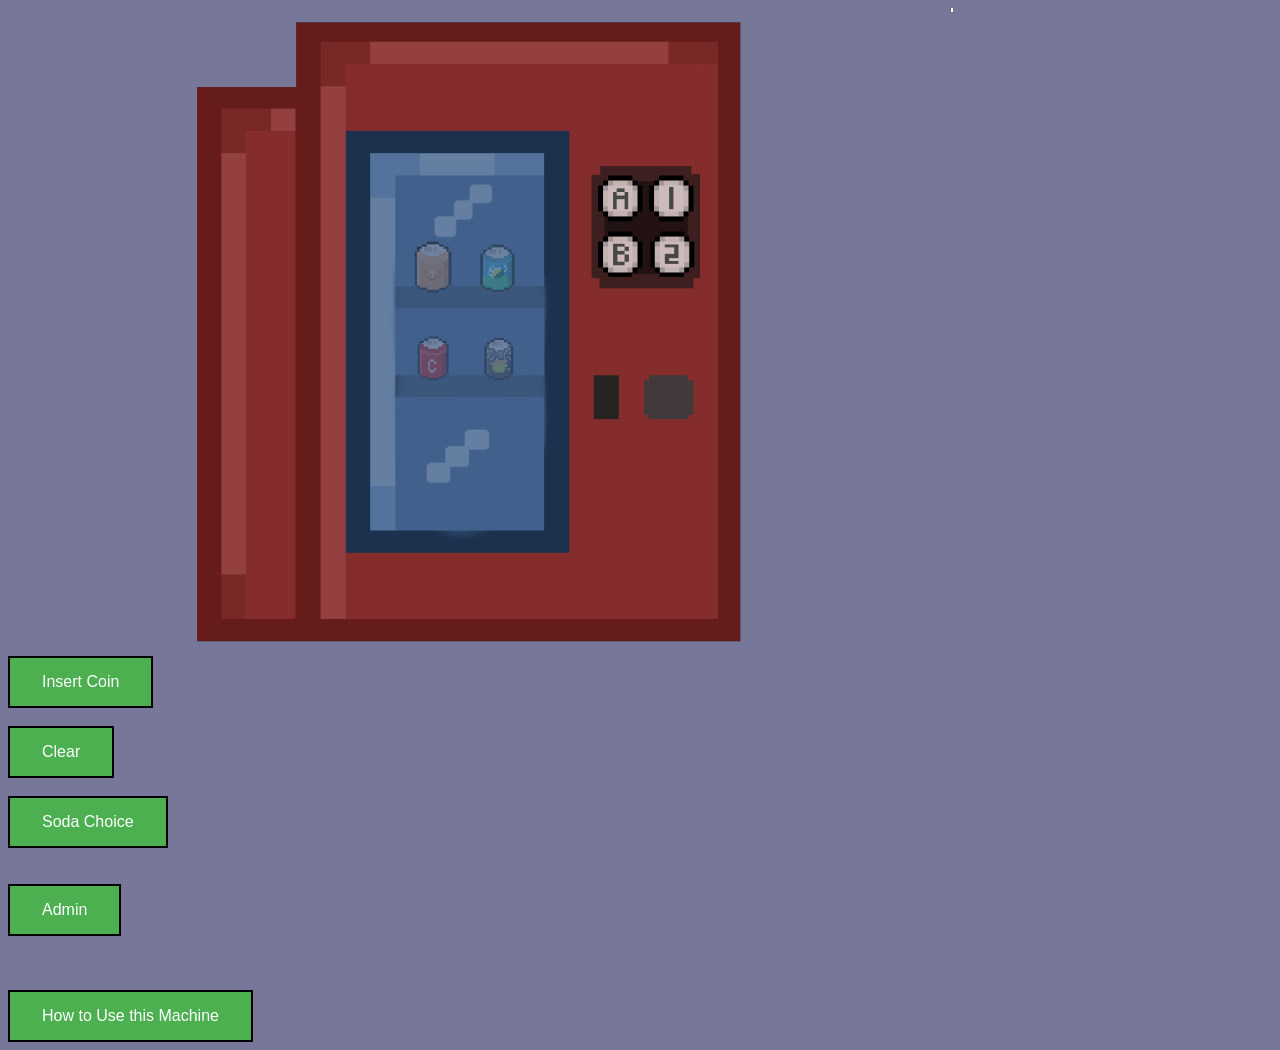
<file: index.html>
<!DOCTYPE html>
<html>
<head>
   <meta charset="utf-8">
   <title>Vending Machine</title>
   <link rel="stylesheet" type="text/css" href="layoutMachine.css"> <!-- Tells document to use CSS layout in the document's folder. -->
</head>

<body class='overallLayout'>
   <img src="Vending-Machine.png" width="945" height="644" alt="This is an image of a vending machine"><!-- Tells where the image is and changes the size. Also adds a comment if the image doesn't load. -->

   <!-- Buttons -->
   <br>

   <button id="btnCoin" class="btnStyCSS">Insert Coin</button>

   <br>
   <br>

   <button id="clearCoin" class="btnStyCSS">Clear</button>

   <br>
   <br>

   <button id="sodaChoice" class="btnStyCSS">Soda Choice</button>

   <br>
   <br>
   <br>

   <button id="adminAccess" class="btnStyCSS">Admin</button>


   <br>
   <br>
   <br>
   <br>

   <button src="README.html" class="btnStyCSS">How to Use this Machine</button>

   <!-- This is where the script will be activated. -->
   <script src="vendingMachine.js" type="text/javascript"></script><!-- Uses JS file located in document's folder. -->
</body>
</html>
</file>
<file: layoutMachine.css>
.overallLayout {
  background-color: #777799; /*Code stolen from <https://developer.mozilla.org/en-US/docs/Web/CSS/background-color>*/
  color: #FFFFFF;
}

.btnStyCSS {
  background-color: #4CAF50; /* Makes green buttons. Code from <https://www.w3schools.com/css/css3_buttons.asp> */
  border: 2px solid black;
  color: white;
  padding: 15px 32px;
  text-align: center;
  text-decoration: none;
  display: inline-block;
  font-size: 16px;
}
</file>
